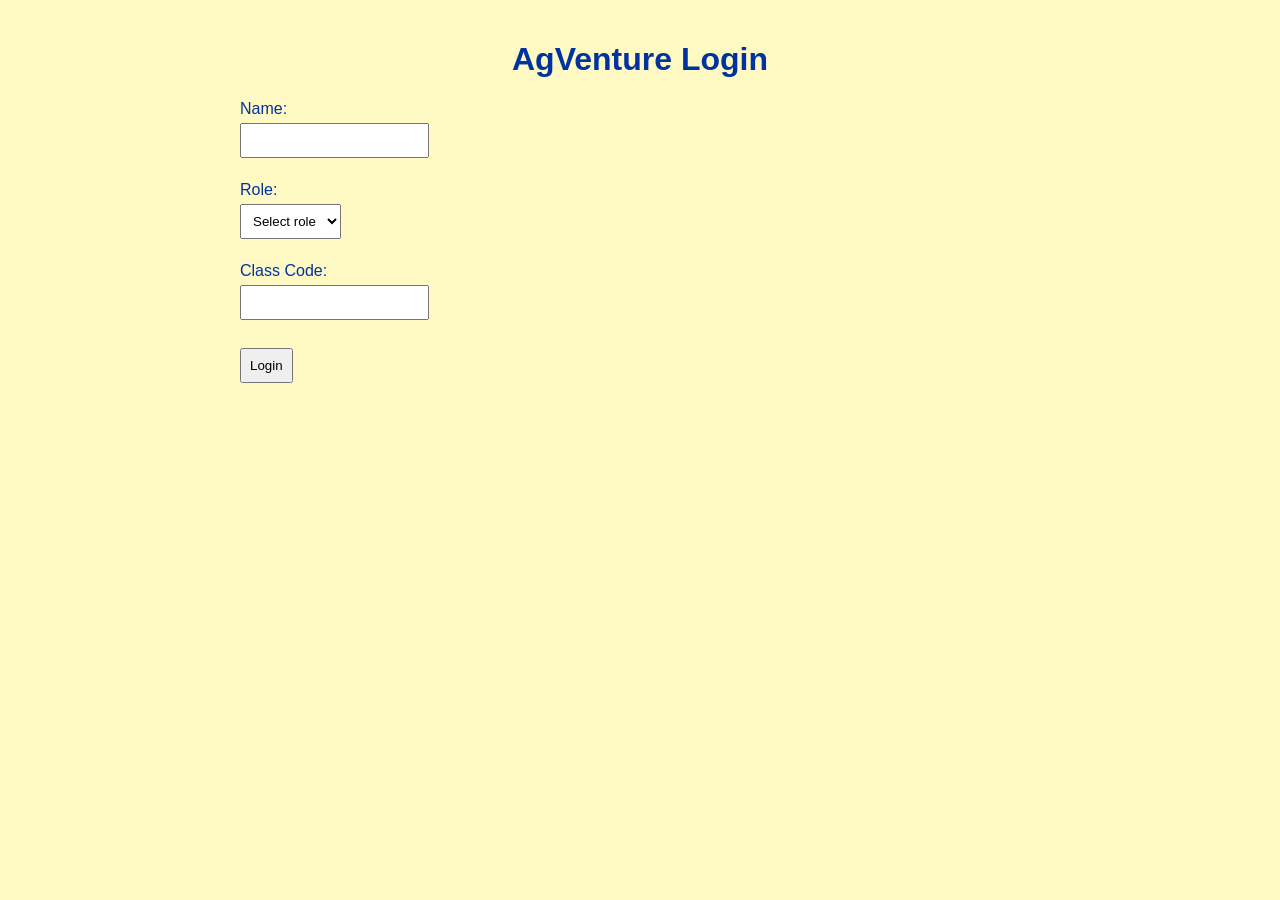
<file: index.html>
<!DOCTYPE html>
<html lang="en">
<head>
  <meta charset="UTF-8">
  <title>AgVenture Login</title>
  <link rel="stylesheet" href="style.css">
  <script src="script.js" defer></script>
</head>
<body>
  <div class="container">
    <h1>AgVenture Login</h1>
    <form id="loginForm">
      <label>Name:<br><input type="text" id="name" required></label><br><br>
      
      <label>Role:<br>
        <select id="role" required>
          <option value="">Select role</option>
          <option value="officer">Officer</option>
          <option value="student">Student</option>
        </select>
      </label><br><br>
      
      <div id="gradeBox" style="display:none">
        <label>Grade:<br>
          <select id="grade">
            <option value="">Select grade</option>
            <option value="6">6th</option>
            <option value="7">7th</option>
            <option value="8">8th</option>
          </select>
        </label><br><br>
      </div>
      
      <label>Class Code:<br><input type="text" id="classCode" required></label><br><br>
      <button type="submit">Login</button>
    </form>
  </div>
</body>
</html>
</file>
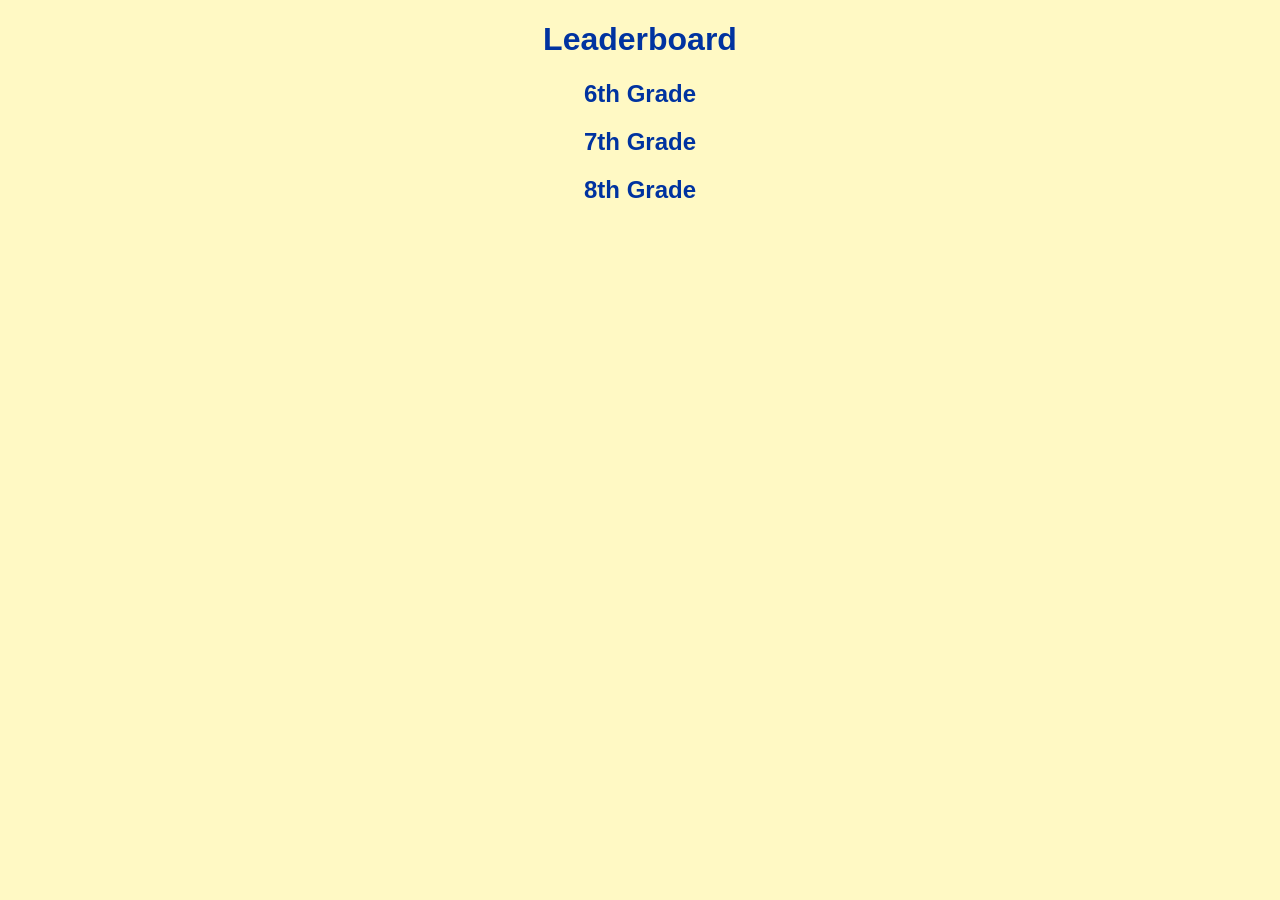
<file: leaderboard.html>
<!DOCTYPE html>
<html lang="en">
<head>
  <meta charset="UTF-8">
  <title>Leaderboard</title>
  <link rel="stylesheet" href="style.css">
</head>
<body>

<h1>Leaderboard</h1>

<h2>6th Grade</h2>
<ul id="grade6"></ul>

<h2>7th Grade</h2>
<ul id="grade7"></ul>

<h2>8th Grade</h2>
<ul id="grade8"></ul>

<script src="script.js"></script>
</body>
</html>
</file>
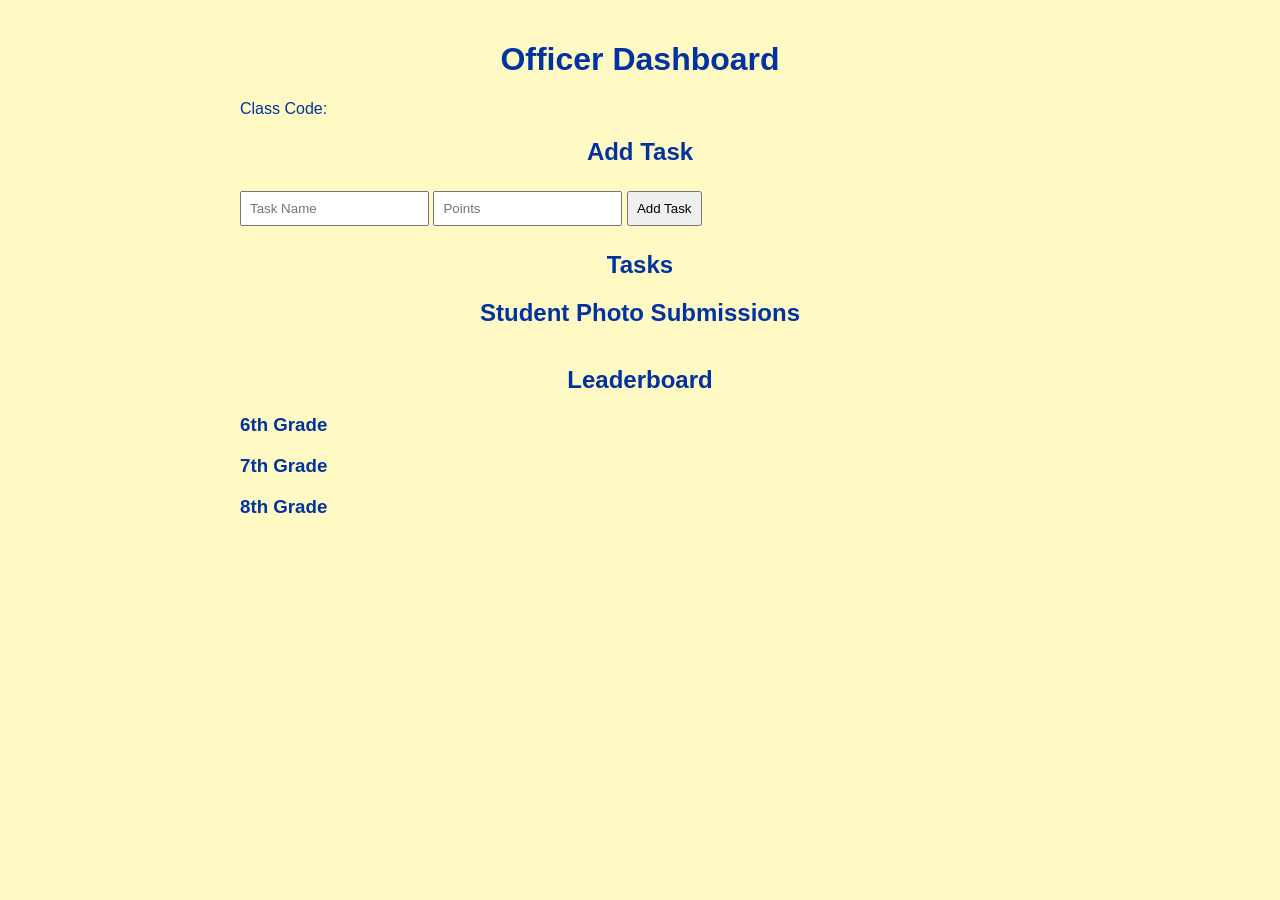
<file: officer.html>
<!DOCTYPE html>
<html lang="en">
<head>
  <meta charset="UTF-8">
  <title>Officer Dashboard - AgVenture</title>
  <link rel="stylesheet" href="style.css">
  <script src="script.js" defer></script>
</head>
<body>
  <div class="container">
    <h1>Officer Dashboard</h1>
    <p>Class Code: <span id="classCodeDisplay"></span></p>

    <h2>Add Task</h2>
    <input type="text" id="taskTitle" placeholder="Task Name">
    <input type="number" id="taskPoints" placeholder="Points">
    <button onclick="addTask()">Add Task</button>

    <h2>Tasks</h2>
    <ul id="taskList"></ul>

    <h2>Student Photo Submissions</h2>
    <div id="photoSubmissions"></div>

    <h2>Leaderboard</h2>
    <h3>6th Grade</h3>
    <ul id="grade6"></ul>
    <h3>7th Grade</h3>
    <ul id="grade7"></ul>
    <h3>8th Grade</h3>
    <ul id="grade8"></ul>
  </div>
</body>
</html>
</file>
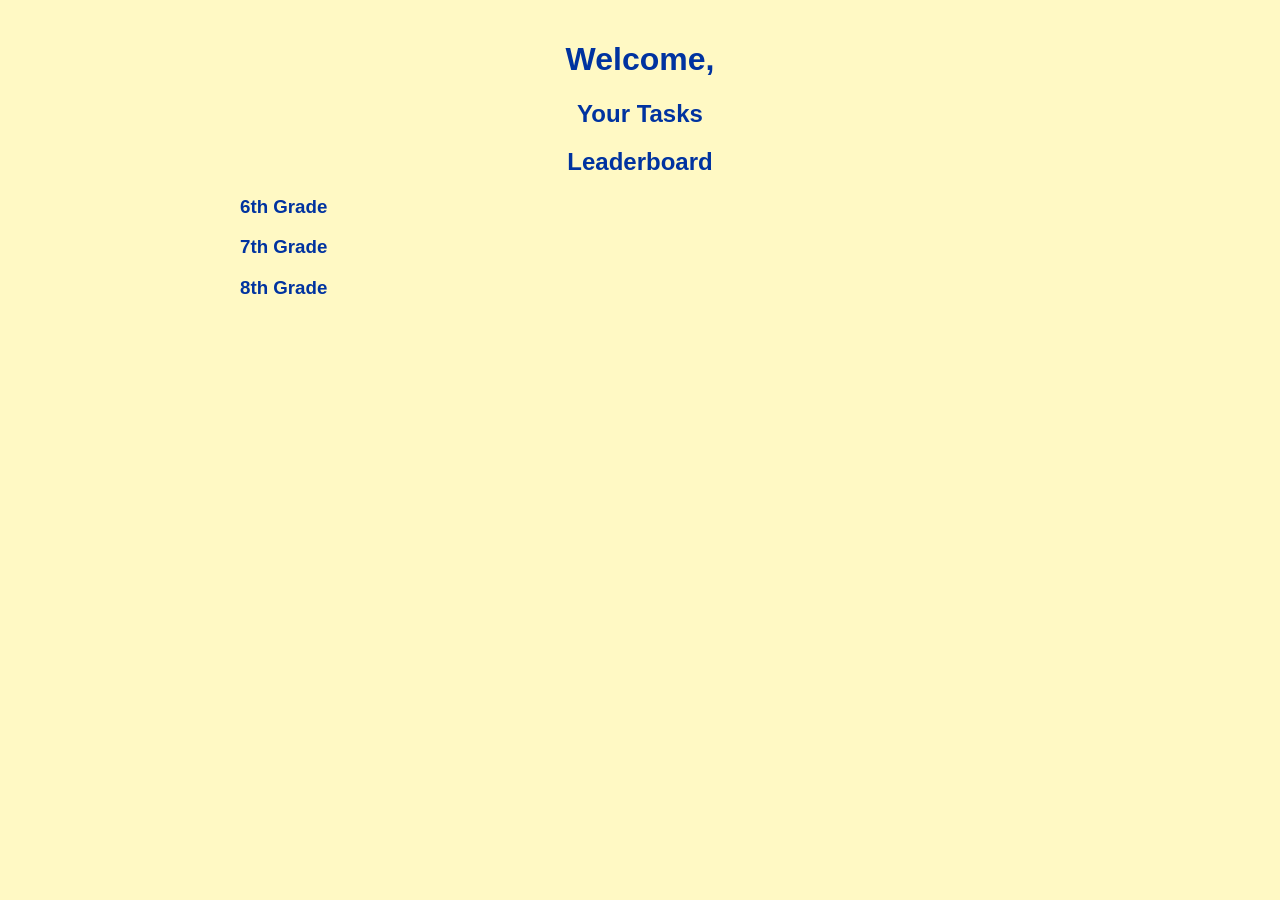
<file: student.html>
<!DOCTYPE html>
<html lang="en">
<head>
  <meta charset="UTF-8">
  <title>Student Dashboard - AgVenture</title>
  <link rel="stylesheet" href="style.css">
  <script src="script.js" defer></script>
</head>
<body>
  <div class="container">
    <h1>Welcome, <span id="studentName"></span></h1>

    <h2>Your Tasks</h2>
    <ul id="studentTasks"></ul>

    <h2>Leaderboard</h2>
    <h3>6th Grade</h3>
    <ul id="grade6"></ul>
    <h3>7th Grade</h3>
    <ul id="grade7"></ul>
    <h3>8th Grade</h3>
    <ul id="grade8"></ul>
  </div>
</body>
</html>
</file>
<file: style.css>
body {
  font-family: Arial, sans-serif;
  background-color: #FFF9C4; /* light yellow */
  color: #0033A0; /* National Blue */
  margin: 0;
  padding: 0;
}

.container {
  max-width: 800px;
  margin: auto;
  padding: 20px;
}

h1, h2 {
  text-align: center;
}

input, select, button {
  padding: 8px;
  margin: 5px 0;
}

.completed {
  text-decoration: line-through;
  color: gray;
}

#photoSubmissions {
  display: flex;
  flex-wrap: wrap;
  gap: 10px;
}

.photoCard {
  border: 1px solid #0033A0;
  padding: 5px;
}
</file>
